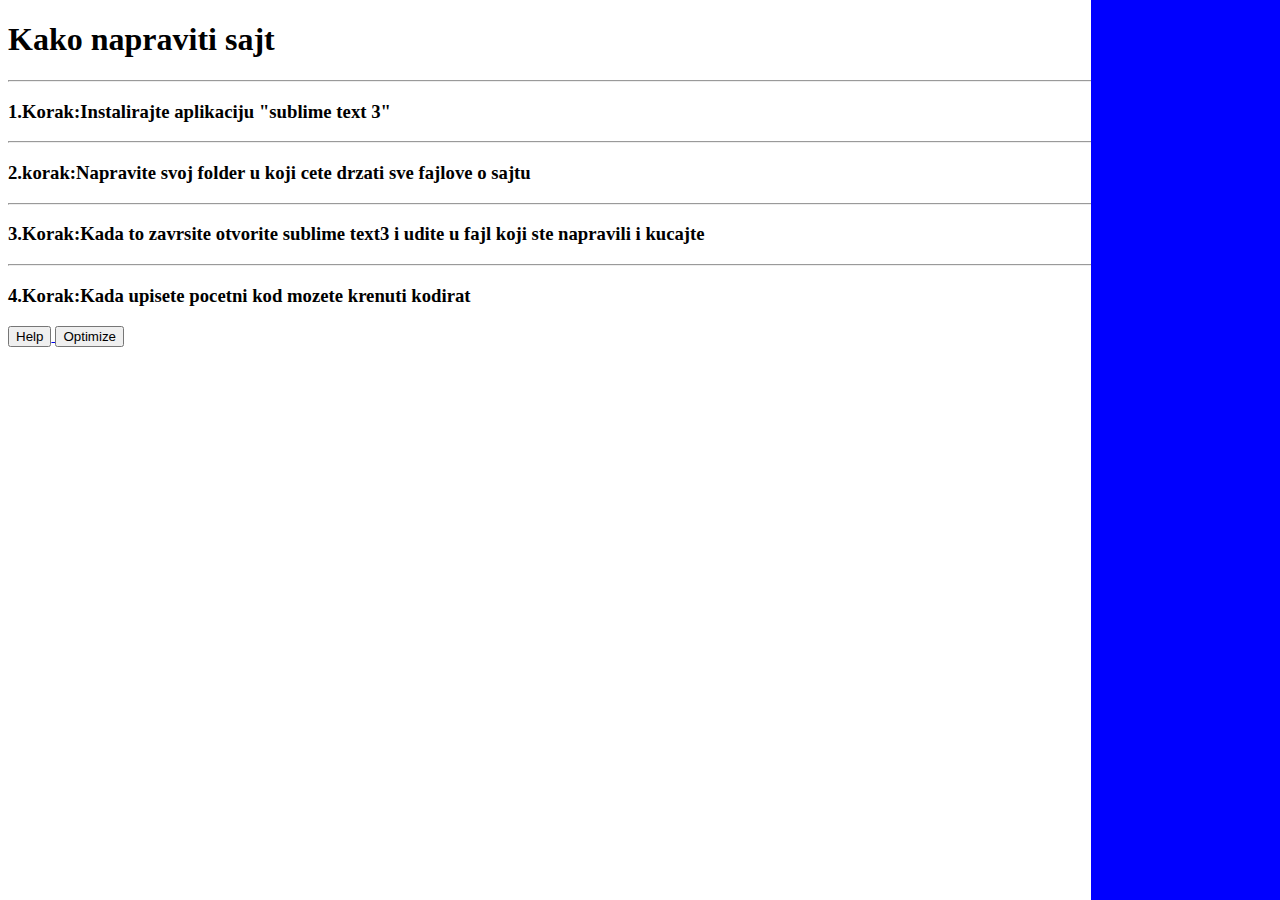
<file: index.html>
<!DOCTYPE html>
<html lang="en">
<head>
    <meta charset="UTF-8">
    <meta name="viewport" content="width=device-width, initial-scale=1.0">
    <title>Your Website</title>
    <link rel="stylesheet" href="style.css">
</head>
<body>
    <!-- Plavi pravougaonik sa desne strane -->
    <div class="blue-rectangle"></div>
    <h1>Kako napraviti sajt</h1>
    <hr>
    <h3>1.Korak:Instalirajte aplikaciju "sublime text 3"</h3>
    <hr>
    <h3>2.korak:Napravite svoj folder u koji cete drzati sve fajlove o sajtu</h3>
    <hr>
    <h3>3.Korak:Kada to zavrsite otvorite sublime text3 i udite u fajl koji ste napravili i kucajte</h3>
    <hr>
    <h3>4.Korak:Kada upisete pocetni kod mozete krenuti kodirat</h3>

    <!-- Other content of your webpage goes here -->

    <!-- Help button with a link to your Instagram profile -->
    <a href="https://www.instagram.com/neko_nesto108/" target="_blank">
        <button>Help</button>
    </a>

    <!-- Button for opening the optimization window -->
    <button id="optimizeButton">Optimize</button>

    <!-- Modal window for optimization -->
    <div id="myModal" class="modal">
        <div class="modal-content">
            <span class="close" id="closeButton">&times;</span>
            <h2>Type color for background for site:</h2>
            <input type="text" id="colorInput" placeholder="Unesite boju...">
            <button id="applyColor">Enter color</button>

            <!-- Pravougaonik za promenu oblika dugmadi -->
            <div class="shape-selector">
                <div class="circle" id="circleShape"></div>
                <div class="square" id="squareShape"></div>
            </div>
        </div>
    </div>

    <script src="script.js"></script>
</body>
</html>
</file>
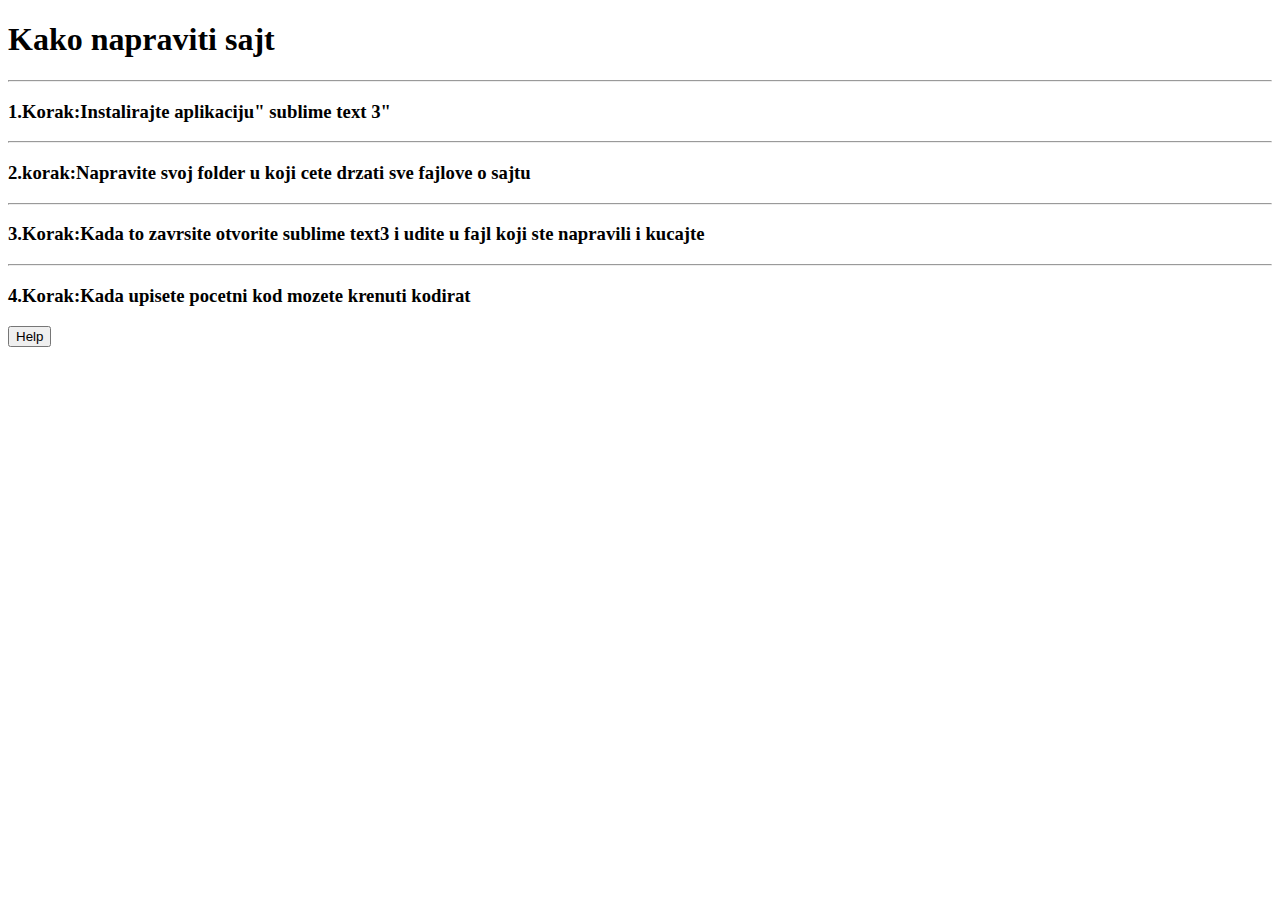
<file: website.html>
<!DOCTYPE html>
<html>
<head>
    <title>How to code</title>
</head>
<body>
<h1>Kako napraviti sajt</h1>
<hr>
<h3>1.Korak:Instalirajte aplikaciju"
sublime text 3"</h3>
<hr>
<h3>2.korak:Napravite svoj
    folder u koji cete drzati sve fajlove o sajtu</h3>
<hr>
<h3>3.Korak:Kada to zavrsite otvorite 
    sublime text3 i udite u fajl
    koji ste napravili i kucajte</h3>
<hr>


<h3>4.Korak:Kada upisete pocetni kod
mozete krenuti kodirat</h3>
</body>
</html>
<!DOCTYPE html>
<html lang="en">
<head>
    <meta charset="UTF-8">
    <meta name="viewport" content="width=device-width, initial-scale=1.5">
    <title>Your Website</title>
    <link rel="stylesheet" href="style.css">
</head>
<body>
    <!-- Other content of your webpage goes here -->

    <!-- Help button with a link to your Instagram profile -->
    <a href="https://www.instagram.com/neko_nesto108/" target="_blank">
        <button>Help</button>
    </a>
</body>
</html>
</file>
<file: style.css>
/* Stil za plavi pravougaonik sa desne strane */
.blue-rectangle {
    position: fixed;
    top: 0;
    right: 0;
    height: 100%;
    width: 5cm;
    background-color: blue;
}

/* Stil za modalni prozor */
.modal {
    display: none;
    position: fixed;
    z-index: 1;
    left: 0;
    top: 0;
    width: 100%;
    height: 100%;
    background-color: rgba(0, 0, 0, 0.7);
}

.modal-content {
    background-color: blue;
    margin: 10% auto;
    padding: 20px;
    border: none;
    border-radius: 20px;
    width: 50%;
    text-align: center;
}

.close {
    float: right;
    cursor: pointer;
}

/* Stil za pravougaonik za promenu oblika dugmadi */
.shape-selector {
    margin-top: 10px;
    text-align: center;
}

.shape-selector .circle,
.shape-selector .square {
    display: inline-block;
    width: 30px;
    height: 30px;
    margin-right: 10px;
    cursor: pointer;
    background-color: #007bff;
}

.circle {
    border-radius: 50%;
}

.square {
    border-radius: 0;
}
</file>
